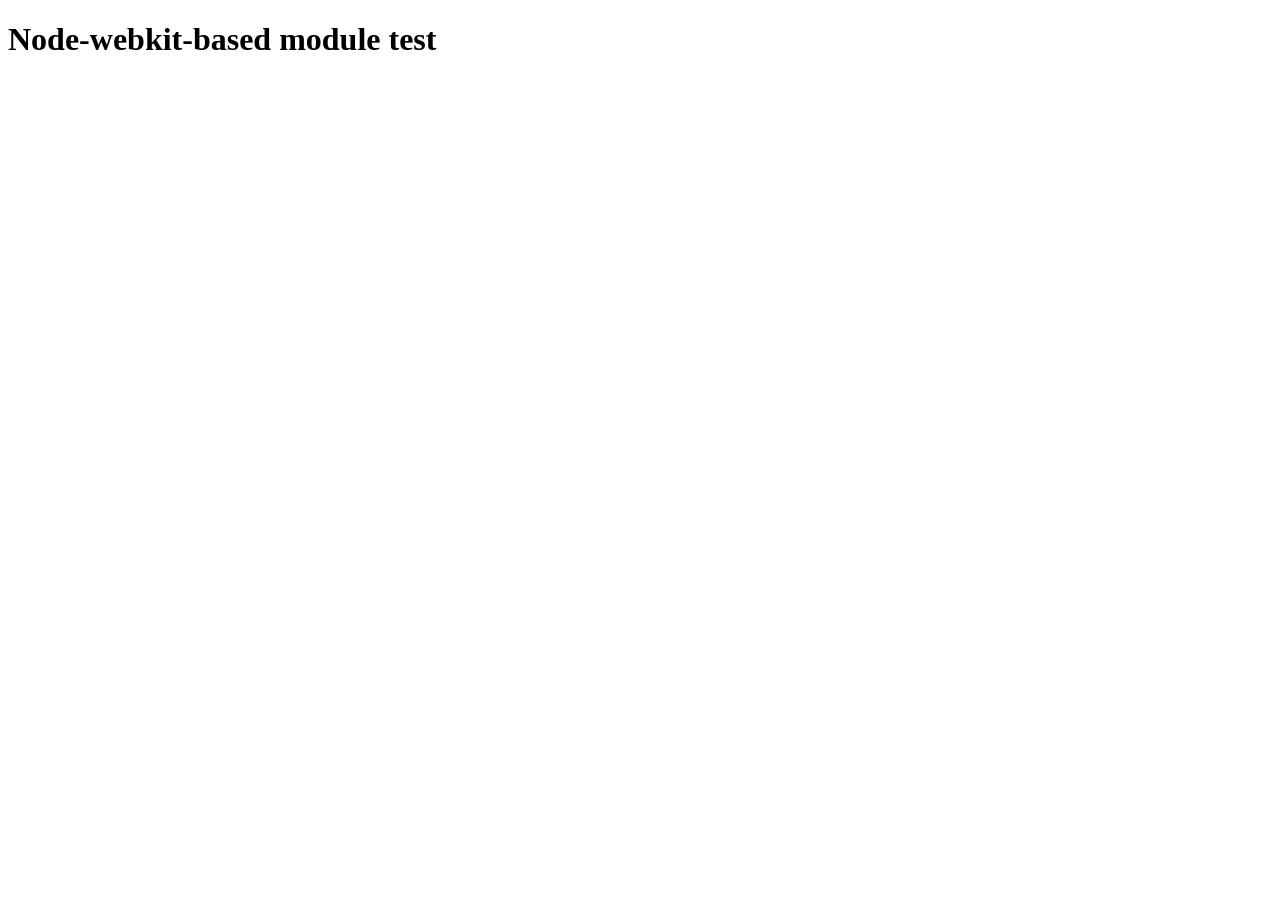
<file: ecommerce/node_modules/@mapbox/node-pre-gyp/lib/util/nw-pre-gyp/index.html>
<!doctype html>
<html>
<head>
<meta charset="utf-8">
<title>Node-webkit-based module test</title>
<script>
function nwModuleTest(){
   var util = require('util');
   var moduleFolder = require('nw.gui').App.argv[0];
   try {
      require(moduleFolder);
   } catch(e) {
      if( process.platform !== 'win32' ){
         util.log('nw-pre-gyp error:');
         util.log(e.stack);
      }
      process.exit(1);
   }
   process.exit(0);
}
</script>
</head>
<body onload="nwModuleTest()">
<h1>Node-webkit-based module test</h1>
</body>
</html>
</file>
